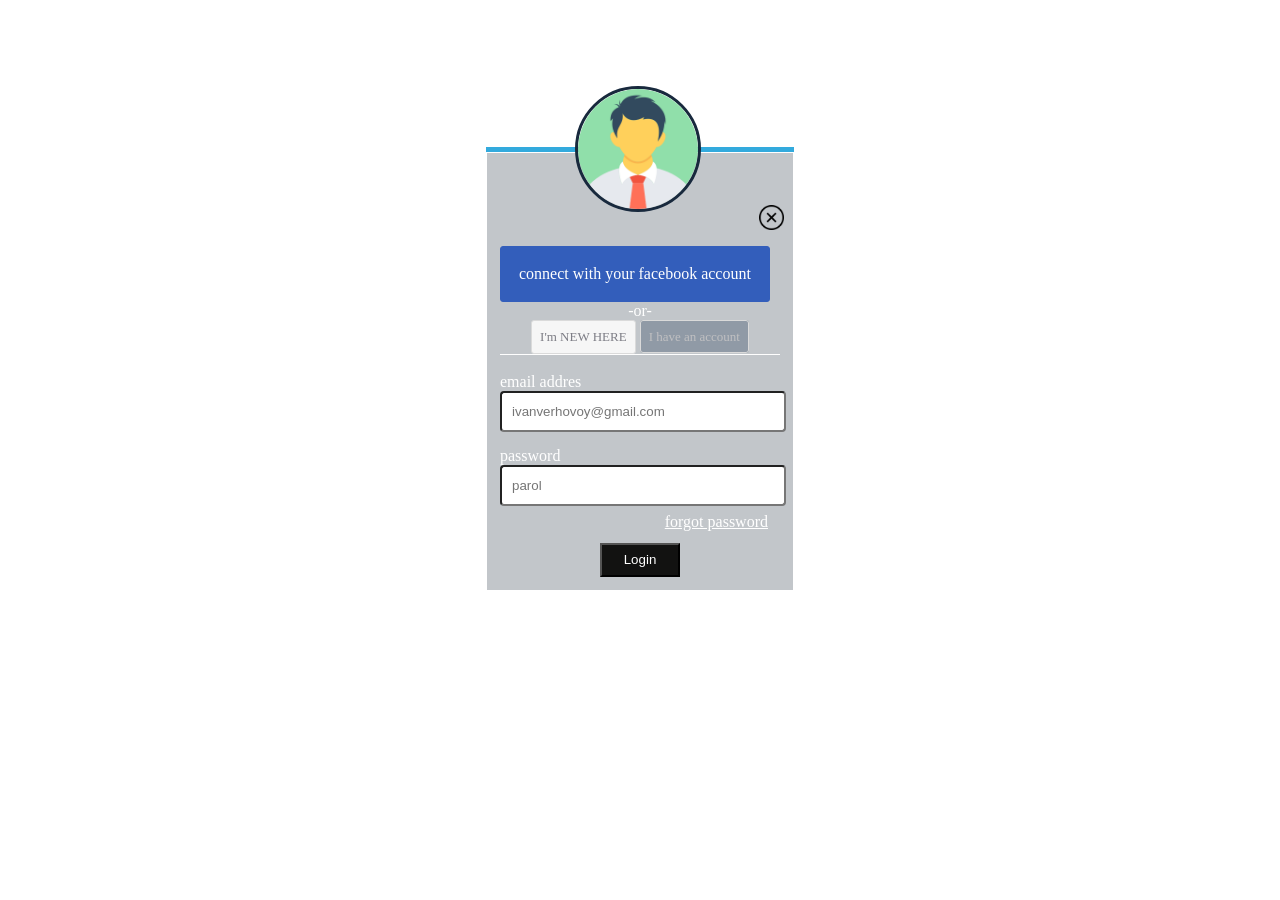
<file: index.html>
<!DOCTYPE html>
<html>
  <head>
    <meta charset="utf-8" />
    <title>форма для входа</title>
    <link rel="stylesheet" type="text/css" href="style.css" />
  </head>
  <body>
    <div class="rew">
        <form action="/" method="POST">
      <img src="images/man.png" class="reww" /><br/>
      
      
          <img src="images/delete.png" class="icon" />
        
       
       
      <div class="new">
          connect with your  facebook  account
        </div>
        <div class="or">
             -or-
        </div>
        
        <div class=wer>
        <div class="new1">
          I'm NEW HERE
        </div>
         <div class="int">
         I have an account
        </div>
        </div>
      <br/>
             
        <div class="rew2">
          email addres<br/>
          <input type="text" name="name" placeholder="ivanverhovoy@gmail.com" />
          <br/>
        </div>

        password <br/>
        <input type="password" placeholder="parol" /><br/></br/>
        <div class="fer">
        <a href="/">forgot password</a>
        </div>
        
        <div class="rew4">
          <input type="submit" name="submit" value="Login" />
        </div>
        
    </form>
      
    </div>
  </body>
</html>
</file>
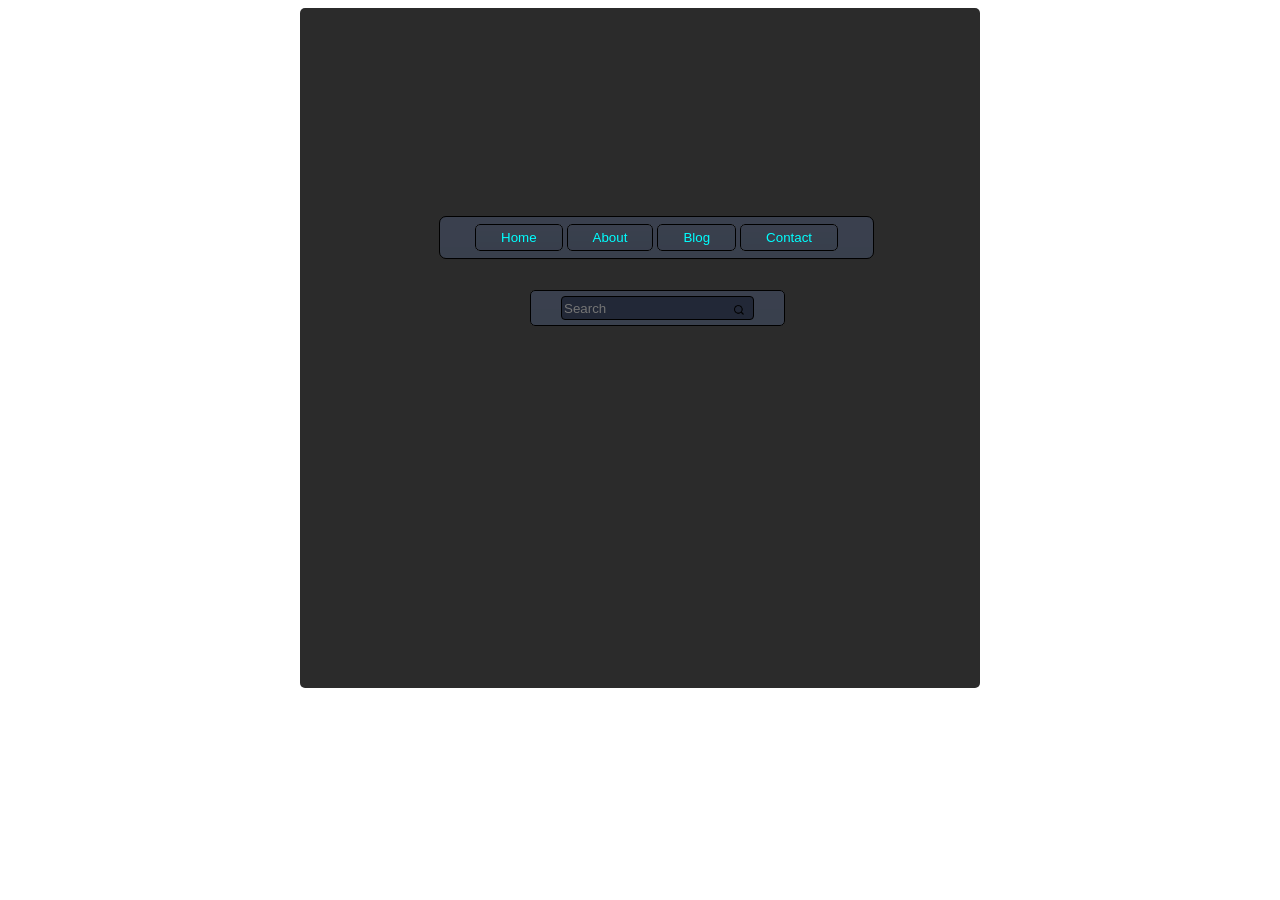
<file: menu.html>
<!DOCTYPE html>
<html lang="ru">
  <head>
    <meta charset="utf-8" />
    <title>Меню</title>
    <link rel="stylesheet" type="text/css" href="menu.css" />
  </head>
  <body>
    <section id="block">
      <ul>
        <li><button>Home</button></li>
        <li><button>About</button></li>
        <li><button>Blog</button></li>
        <li><button>Contact</button></li>
      </ul>

      <div class="search">
        <form action="/" method="#">
          <img src="images/map.png" />
          <input type="text" placeholder="Search" name="search" />
        </form>
      </div>
    </section>
  </body>
</html>
</file>
<file: style.css>
body {
  background-image: url(https://static.schools.by/images/header-bg/img-16.jpg);
}
a {
  color: #fff;
}
a:hover {
  text-decoration: none;
}
.new {
  border: 1px solid #335ebb;
  padding: 18px;
  display: inline-block;
  border-radius: 3px;
  background: #335ebb;
  margin-top: 12px;
}
.new:hover {
  background: #49c3f3;
}
.icon {
  height: 25px;
  width: 25px;
  padding-left: 229px;
  margin-top: -54px;

  margin-left: 30px;
}
.or {
  text-align: center;
}
.wer {
  text-align: center;
  border-bottom: 1px solid#FEFEFE;
}
.new1 {
  border: 1px solid #dadada;
  padding: 8px;
  display: inline-block;
  font-size: 13px;
  background: #f8f8f8f6;
  color: #7d7d85;
  border-radius: 3px;
}
.int {
  border: 1px solid #dadada;
  padding: 8px;
  display: inline;
  font-size: 13px;
  background: #909aa6;
  color: #c0c0c2;
  border-radius: 3px;
}
.rew {
  /* height: 350px; */
  width: 280px;
  color: #fff;
  border: 1px solid #fff;
  margin: auto;
  margin-top: 12%;
  background-color: rgba(169, 174, 180, 0.7);
  padding: 13px;
  margin-bottom: 45px;
  box-shadow: 0 -5px 0 #33aadd;
}
.rew2 {
  /* text-align: center; */
  margin-bottom: 15px;
  /* padding: 13px; */
}

.rew4 {
  text-align: center;
  margin-top: 12px;
}

input[type="text"],
input[type="password"] {
  width: 270px;
  height: 35px;
  border-radius: 4px;
  padding-left: 10px;
}
.reww {
  width: 120px;
  height: 120px;
  border: 3px solid rgb(24, 41, 61);
  border-radius: 50%;
  margin-top: -80px;
  margin-left: 75px;
}
input[type="submit"] {
  width: 80px;
  height: 34px;
  background: rgb(18, 18, 17);
  color: #fff;
}
input[type="submit"]:hover {
  background-color: rgb(73, 195, 243);
}
.fer {
  text-align: right;
  margin-top: -11px;
  padding-right: 12px;
}
</file>
<file: menu.css>
#block {
  height: 680px;
  width: 680px;
  margin: auto;
  border-radius: 5px;
  background-color: #2b2b2b;
}
ul {
  display: inline-block;
  padding: 7px 35px;
  border: 1px solid #000000;
  border-radius: 7px;
  background-image: url(images/li.png);
  margin-left: 109px;

  position: absolute;
  top: 200px;
  left: 330px;
  background-size: cover;
}
li {
  display: inline-block;
}
li button {
  padding: 5px 25px;
  border: 1px solid #000000;
  border-radius: 5px;
  background-image: url(images/li.png);
  color: white;
  background-size: cover;
}
li button {
  color: aqua;
}
li button:hover {
  box-shadow: inset 0px 0px 8px rgb(84, 110, 226);
}
.search {
  position: absolute;
  top: 290px;
  padding: 5px 30px;
  left: 530px;
  border: 1px solid#000;
  border-radius: 5px;
  background: #96989c;
  background-image: url(images/li.png);
  background-size: cover;
}
img {
  position: absolute;
  right: 40px;
  bottom: 10px;
  width: 10px;
}
input[type="text"] {
  height: 20px;
  border: 1px solid#000;
  border-radius: 4px;
  background: #222837;
  color: white;
}
input {
  background: url(images/map.png);
  background-repeat: no-repeat;
  background-position: 100% 0;
  height: 20px;
  padding-right: 20px;
  background-image: url(images/map.png);
}
</file>
